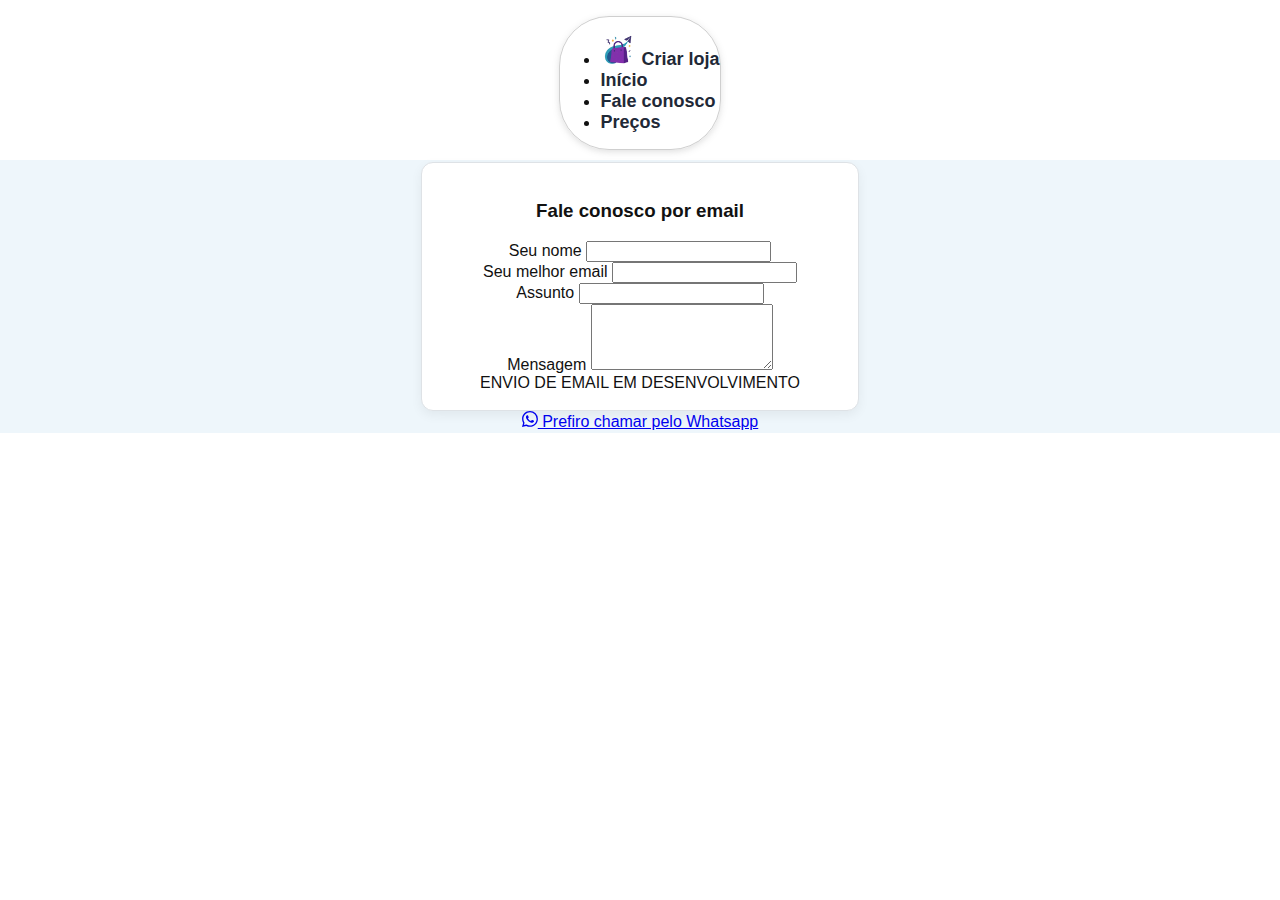
<file: contato.html>
<!doctype html>
<html lang="pt-BR">

<head>
    <meta charset="utf-8">
    <meta name="viewport" content="width=device-width, initial-scale=1">
    <title>Vitrinid</title>
    <link href="https://cdn.jsdelivr.net/npm/bootstrap@5.3.6/dist/css/bootstrap.min.css" rel="stylesheet"
        integrity="sha384-4Q6Gf2aSP4eDXB8Miphtr37CMZZQ5oXLH2yaXMJ2w8e2ZtHTl7GptT4jmndRuHDT" crossorigin="anonymous">
    <link rel="stylesheet" href="styles.css">
</head>

<body>
    <header>
        <nav class="bg-body-new rounded-pill px-2 py-1">
            <ul class="navbar-nav flex-row align-items-center space-around">
                <li class="nav-item text-center">
                    <a class="nav-link px-3 d-flex" aria-current="page" href="index.html">
                        <img class="img-logo" src="./assets/logo.png" alt="">
                        Criar loja
                    </a>
                </li>
                <li class="nav-item">
                    <a class="nav-link px-3" aria-current="page" href="index.html">Início</a>
                </li>
                <li class="nav-item text-center">
                    <a class="nav-link px-3" href="contato.html">Fale conosco</a>
                </li>
                <li class="nav-item">
                    <a class="nav-link px-3" href="precos.html">Preços</a>
                </li>
            </ul>
        </nav>
    </header>
    <main>
        <section class="section-slogan">
            <!-- GET INPUT BY PARAMS -->
            <form class="form" id="contact-form">
                <h3 class="mb-3">Fale conosco por email</h3>
                <div data-mdb-input-init class="form-outline mb-4">
                    <label class="form-label" for="name">Seu nome</label>
                    <input type="text" id="name" name="name" class="form-control" />
                </div>
                <div data-mdb-input-init class="form-outline mb-4">
                    <label class="form-label" for="email">Seu melhor email</label>
                    <input type="email" id="email" name="email" class="form-control" />
                </div>
                <div data-mdb-input-init class="form-outline mb-4">
                    <label class="form-label" for="subject">Assunto</label>
                    <input type="text" id="subject" name="subject" class="form-control" />
                </div>
                <div data-mdb-input-init class="form-outline mb-4">
                    <label class="form-label" for="message">Mensagem</label>
                    <textarea class="form-control" id="message" name="message" rows="4"></textarea>
                </div>
                <!-- <button id="btnSend" class="btn btn-primary btn-block mb-4">
                    Enviar
                </button> -->
                <span>ENVIO DE EMAIL EM DESENVOLVIMENTO</span>
            </form>

            <a href="#" id="btnWhatsapp"
                class="btn btn-success btn-lg d-inline-flex align-items-center gap-2 mb-3 mt-3">
                <svg xmlns="http://www.w3.org/2000/svg" width="16" height="16" fill="currentColor"
                    class="bi bi-whatsapp" viewBox="0 0 16 16">
                    <path
                        d="M13.601 2.326A7.85 7.85 0 0 0 7.994 0C3.627 0 .068 3.558.064 7.926c0 1.399.366 2.76 1.057 3.965L0 16l4.204-1.102a7.9 7.9 0 0 0 3.79.965h.004c4.368 0 7.926-3.558 7.93-7.93A7.9 7.9 0 0 0 13.6 2.326zM7.994 14.521a6.6 6.6 0 0 1-3.356-.92l-.24-.144-2.494.654.666-2.433-.156-.251a6.56 6.56 0 0 1-1.007-3.505c0-3.626 2.957-6.584 6.591-6.584a6.56 6.56 0 0 1 4.66 1.931 6.56 6.56 0 0 1 1.928 4.66c-.004 3.639-2.961 6.592-6.592 6.592m3.615-4.934c-.197-.099-1.17-.578-1.353-.646-.182-.065-.315-.099-.445.099-.133.197-.513.646-.627.775-.114.133-.232.148-.43.05-.197-.1-.836-.308-1.592-.985-.59-.525-.985-1.175-1.103-1.372-.114-.198-.011-.304.088-.403.087-.088.197-.232.296-.346.1-.114.133-.198.198-.33.065-.134.034-.248-.015-.347-.05-.099-.445-1.076-.612-1.47-.16-.389-.323-.335-.445-.34-.114-.007-.247-.007-.38-.007a.73.73 0 0 0-.529.247c-.182.198-.691.677-.691 1.654s.71 1.916.81 2.049c.098.133 1.394 2.132 3.383 2.992.47.205.84.326 1.129.418.475.152.904.129 1.246.08.38-.058 1.171-.48 1.338-.943.164-.464.164-.86.114-.943-.049-.084-.182-.133-.38-.232" />
                </svg>
                Prefiro chamar pelo Whatsapp
            </a>

        </section>
    </main>
    <script src="contato.js"></script>
    <script src="https://cdn.jsdelivr.net/npm/bootstrap@5.3.6/dist/js/bootstrap.bundle.min.js"
        integrity="sha384-j1CDi7MgGQ12Z7Qab0qlWQ/Qqz24Gc6BM0thvEMVjHnfYGF0rmFCozFSxQBxwHKO" crossorigin="anonymous">
        </script>
</body>

</html>
</file>
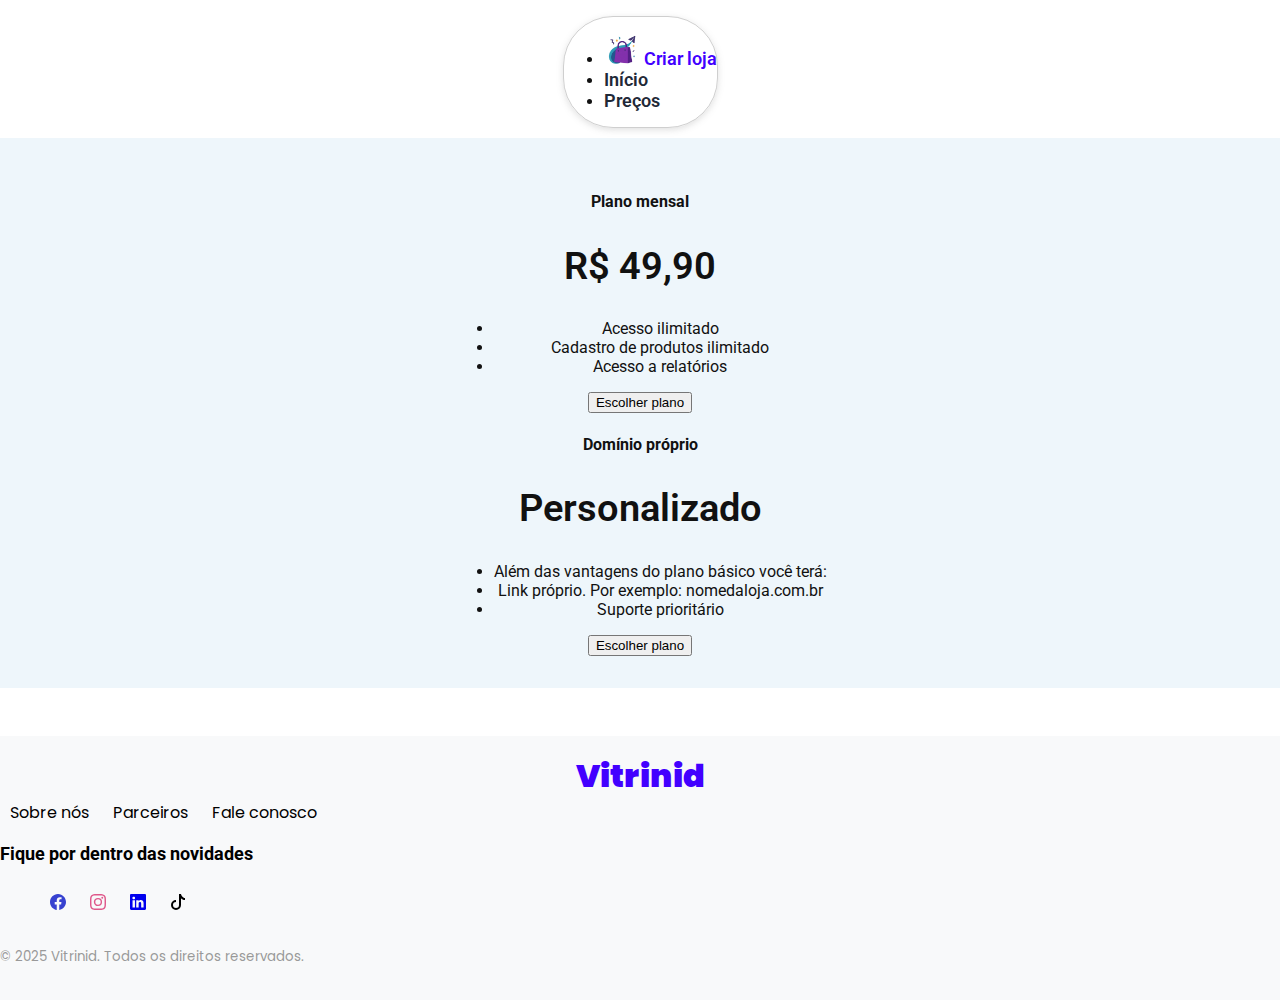
<file: precos.html>
<!doctype html>
<html lang="pt-BR">

<head>
    <meta charset="utf-8">
    <meta name="viewport" content="width=device-width, initial-scale=1">
    <title>Vitrinid</title>
    <link href="https://cdn.jsdelivr.net/npm/bootstrap@5.3.6/dist/css/bootstrap.min.css" rel="stylesheet"
        integrity="sha384-4Q6Gf2aSP4eDXB8Miphtr37CMZZQ5oXLH2yaXMJ2w8e2ZtHTl7GptT4jmndRuHDT" crossorigin="anonymous">

    <link href="https://fonts.googleapis.com/css?family=Roboto:300,400&display=swap" rel="stylesheet">
    <link href="https://fonts.googleapis.com/css?family=Poppins:300,400,500&display=swap" rel="stylesheet">
    <link href="https://fonts.googleapis.com/css?family=Source+Serif+Pro:400,600&display=swap" rel="stylesheet">

    <link rel="stylesheet" href="styles.css">
    <link rel="stylesheet" href="footer/css/style.css">
    <link rel="icon" href="./assets/icon.png" type="image/x-icon">
</head>

<body>
    <header>
        <nav class="bg-body-new rounded-pill px-2 py-1">
            <ul class="navbar-nav flex-row align-items-center space-around">
                <li class="nav-item text-center">
                    <a class="nav-link px-3 d-flex text-primary" aria-current="page"
                        href="https://adm.vitrinid.com.br/cadastrar" target="_blank">
                        <img class="img-logo" src="./assets/logo.png" alt="Logotipo da Vitrinid">
                        Criar loja
                    </a>
                </li>
                <li class="nav-item">
                    <a class="nav-link px-3" aria-current="page" href="index.html">Início</a>
                </li>
                <li class="nav-item">
                    <a class="nav-link px-3" href="precos.html">Preços</a>
                </li>
            </ul>
        </nav>
    </header>
    <main>
        <section class="section-slogan" style="padding: 2rem;">
            <div class="container py-2">
                <div class="row justify-content-center">
                    <div class="col-lg-4 col-md-6 mb-4">
                        <div class="card pricing-card h-100 border-0 shadow-lg rounded-lg overflow-hidden">
                            <div class="card-header bg-primary text-white text-center py-4">
                                <h4 class="mb-0">Plano mensal</h4>
                            </div>
                            <div class="card-body">
                                <h2 class="display-4 text-center mb-4">R$ 49,90</h2>
                                <ul class="list-unstyled mb-4">
                                    <li class="mb-3"><i class="bi bi-check text-success me-2"></i>Acesso ilimitado</li>
                                    <li class="mb-3"><i class="bi bi-check text-success me-2"></i>Cadastro de produtos
                                        ilimitado</li>
                                    <li class="mb-3"><i class="bi bi-check text-success me-2"></i>Acesso a relatórios
                                    </li>
                                </ul>
                                <button id="btnPlanoBasico" class="btn text-center">
                                    <a class="btn btn-outline-primary btn-lg">Escolher plano</a>
                                </button>
                            </div>
                        </div>
                    </div>
                    <div class="col-lg-4 col-md-6 mb-4">
                        <div
                            class="card pricing-card h-100 border-0 shadow-lg rounded-lg overflow-hidden position-relative">
                            <div class="card-header bg-success text-white text-center py-4">
                                <h4 class="mb-0">Domínio próprio</h4>
                            </div>
                            <div class="card-body">
                                <h2 class="display-4 text-center mb-4">Personalizado</h2>
                                <ul class="list-unstyled mb-4">
                                    <li class="mb-3"><i class="bi bi-check text-success me-2"></i>Além das vantagens do
                                        plano básico você terá:</li>
                                    <li class="mb-3"><i class="bi bi-check text-success me-2"></i>Link próprio. Por
                                        exemplo: nomedaloja.com.br</li>
                                    <li class="mb-3"><i class="bi bi-check text-success me-2"></i>Suporte prioritário
                                    </li>
                                </ul>
                                <button id="btnPlanoCustom" class="btn text-center">
                                    <a class="btn btn-success btn-lg">Escolher plano</a>
                                </button>
                            </div>
                        </div>
                    </div>
                </div>
            </div>
        </section>
    </main>

    <footer class="footer-16371">
        <div class="container">
            <div class="row justify-content-center">
                <div class="col-md-9 text-center">
                    <div class="footer-site-logo mb-2">
                        <a href="index.html">Vitrinid</a>
                    </div>
                    <ul class="list-unstyled nav-links mb-3">
                        <li><a href="sobre.html">Sobre nós</a></li>
                        <li><a href="https://vitrinid.com.br/parceiros" target="_blank">Parceiros</a></li>
                        <li><a href="contato.html">Fale conosco</a></li>
                    </ul>

                    <div class="social mb-4">
                        <h3>Fique por dentro das novidades</h3>
                        <ul class="list-unstyled">
                            <li class="fb">
                                <a href="#">
                                    <svg xmlns="http://www.w3.org/2000/svg" width="16" height="16" fill="currentColor"
                                        viewBox="0 0 16 16">
                                        <path
                                            d="M16 8.049c0-4.446-3.582-8.05-8-8.05C3.58 0-.002 3.603-.002 8.05c0 4.017 2.926 7.347 6.75 7.951v-5.625h-2.03V8.05H6.75V6.275c0-2.017 1.195-3.131 3.022-3.131.876 0 1.791.157 1.791.157v1.98h-1.009c-.993 0-1.303.621-1.303 1.258v1.51h2.218l-.354 2.326H9.25V16c3.824-.604 6.75-3.934 6.75-7.951" />
                                    </svg>
                                </a>
                            </li>
                            <li class="in">
                                <a href="#">
                                    <svg xmlns="http://www.w3.org/2000/svg" width="16" height="16" fill="currentColor"
                                        class="bi bi-instagram" viewBox="0 0 16 16">
                                        <path
                                            d="M8 0C5.829 0 5.556.01 4.703.048 3.85.088 3.269.222 2.76.42a3.9 3.9 0 0 0-1.417.923A3.9 3.9 0 0 0 .42 2.76C.222 3.268.087 3.85.048 4.7.01 5.555 0 5.827 0 8.001c0 2.172.01 2.444.048 3.297.04.852.174 1.433.372 1.942.205.526.478.972.923 1.417.444.445.89.719 1.416.923.51.198 1.09.333 1.942.372C5.555 15.99 5.827 16 8 16s2.444-.01 3.298-.048c.851-.04 1.434-.174 1.943-.372a3.9 3.9 0 0 0 1.416-.923c.445-.445.718-.891.923-1.417.197-.509.332-1.09.372-1.942C15.99 10.445 16 10.173 16 8s-.01-2.445-.048-3.299c-.04-.851-.175-1.433-.372-1.941a3.9 3.9 0 0 0-.923-1.417A3.9 3.9 0 0 0 13.24.42c-.51-.198-1.092-.333-1.943-.372C10.443.01 10.172 0 7.998 0zm-.717 1.442h.718c2.136 0 2.389.007 3.232.046.78.035 1.204.166 1.486.275.373.145.64.319.92.599s.453.546.598.92c.11.281.24.705.275 1.485.039.843.047 1.096.047 3.231s-.008 2.389-.047 3.232c-.035.78-.166 1.203-.275 1.485a2.5 2.5 0 0 1-.599.919c-.28.28-.546.453-.92.598-.28.11-.704.24-1.485.276-.843.038-1.096.047-3.232.047s-2.39-.009-3.233-.047c-.78-.036-1.203-.166-1.485-.276a2.5 2.5 0 0 1-.92-.598 2.5 2.5 0 0 1-.6-.92c-.109-.281-.24-.705-.275-1.485-.038-.843-.046-1.096-.046-3.233s.008-2.388.046-3.231c.036-.78.166-1.204.276-1.486.145-.373.319-.64.599-.92s.546-.453.92-.598c.282-.11.705-.24 1.485-.276.738-.034 1.024-.044 2.515-.045zm4.988 1.328a.96.96 0 1 0 0 1.92.96.96 0 0 0 0-1.92m-4.27 1.122a4.109 4.109 0 1 0 0 8.217 4.109 4.109 0 0 0 0-8.217m0 1.441a2.667 2.667 0 1 1 0 5.334 2.667 2.667 0 0 1 0-5.334" />
                                    </svg>
                                </a>
                            </li>
                            <li class="linkedin">
                                <a href="#">
                                    <svg xmlns="http://www.w3.org/2000/svg" width="16" height="16" fill="currentColor"
                                        class="bi bi-linkedin" viewBox="0 0 16 16">
                                        <path
                                            d="M0 1.146C0 .513.526 0 1.175 0h13.65C15.474 0 16 .513 16 1.146v13.708c0 .633-.526 1.146-1.175 1.146H1.175C.526 16 0 15.487 0 14.854zm4.943 12.248V6.169H2.542v7.225zm-1.2-8.212c.837 0 1.358-.554 1.358-1.248-.015-.709-.52-1.248-1.342-1.248S2.4 3.226 2.4 3.934c0 .694.521 1.248 1.327 1.248zm4.908 8.212V9.359c0-.216.016-.432.08-.586.173-.431.568-.878 1.232-.878.869 0 1.216.662 1.216 1.634v3.865h2.401V9.25c0-2.22-1.184-3.252-2.764-3.252-1.274 0-1.845.7-2.165 1.193v.025h-.016l.016-.025V6.169h-2.4c.03.678 0 7.225 0 7.225z" />
                                    </svg>
                                </a>
                            </li>
                            <li class="th">
                                <a href="#">
                                    <svg xmlns="http://www.w3.org/2000/svg" width="16" height="16" fill="currentColor"
                                        class="bi bi-tiktok" viewBox="0 0 16 16">
                                        <path
                                            d="M9 0h1.98c.144.715.54 1.617 1.235 2.512C12.895 3.389 13.797 4 15 4v2c-1.753 0-3.07-.814-4-1.829V11a5 5 0 1 1-5-5v2a3 3 0 1 0 3 3z" />
                                    </svg>
                                </a>
                            </li>
                        </ul>
                    </div>

                    <div class="copyright">
                        <p class="mb-0"><small>&copy; 2025 Vitrinid. Todos os direitos reservados.</small></p>
                    </div>
                </div>
            </div>
        </div>
    </footer>
    <script src="precos.js"></script>
</body>

</html>
</file>
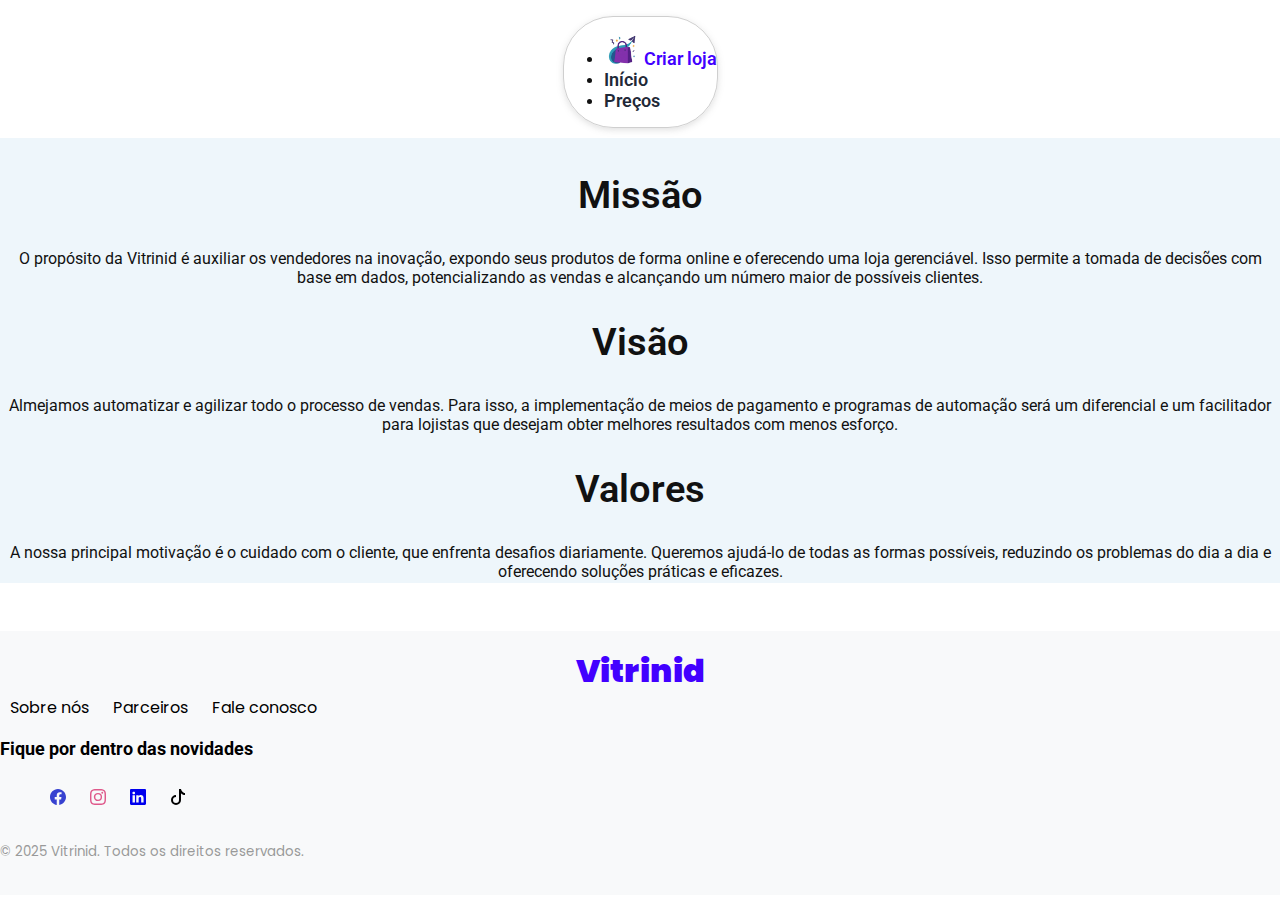
<file: sobre.html>
<!doctype html>
<html lang="pt-BR">

<head>
    <meta charset="utf-8">
    <meta name="viewport" content="width=device-width, initial-scale=1">
    <title>Vitrinid</title>
    <link href="https://cdn.jsdelivr.net/npm/bootstrap@5.3.6/dist/css/bootstrap.min.css" rel="stylesheet"
        integrity="sha384-4Q6Gf2aSP4eDXB8Miphtr37CMZZQ5oXLH2yaXMJ2w8e2ZtHTl7GptT4jmndRuHDT" crossorigin="anonymous">

    <link href="https://fonts.googleapis.com/css?family=Roboto:300,400&display=swap" rel="stylesheet">
    <link href="https://fonts.googleapis.com/css?family=Poppins:300,400,500&display=swap" rel="stylesheet">
    <link href="https://fonts.googleapis.com/css?family=Source+Serif+Pro:400,600&display=swap" rel="stylesheet">

    <link rel="stylesheet" href="styles.css">
    <link rel="stylesheet" href="footer/css/style.css">
    <link rel="icon" href="./assets/icon.png" type="image/x-icon">
</head>

<body>
    <header>
        <nav class="bg-body-new rounded-pill px-2 py-1">
            <ul class="navbar-nav flex-row align-items-center space-around">
                <li class="nav-item text-center">
                    <a class="nav-link px-3 d-flex text-primary" aria-current="page" href="https://adm.vitrinid.com.br/cadastrar"
                        target="_blank">
                        <img class="img-logo" src="./assets/logo.png" alt="Logotipo da Vitrinid">
                        Criar loja
                    </a>
                </li>
                <li class="nav-item">
                    <a class="nav-link px-3" aria-current="page" href="index.html">Início</a>
                </li>
                <li class="nav-item">
                    <a class="nav-link px-3" href="precos.html">Preços</a>
                </li>
            </ul>
        </nav>
    </header>
    <main>
        <section class="section-slogan">
            <div class="about">
                <h2>Missão</h2>
                <span>
                    O propósito da Vitrinid é auxiliar os vendedores na inovação,
                    expondo seus produtos de forma online e oferecendo uma loja gerenciável.
                    Isso permite a tomada de decisões com base em dados, potencializando as vendas
                    e alcançando um número maior de possíveis clientes.
                </span>
                <h2>Visão</h2>
                <span>
                    Almejamos automatizar e agilizar todo o processo de vendas.
                    Para isso, a implementação de meios de pagamento e programas de automação
                    será um diferencial e um facilitador para lojistas que desejam obter
                    melhores resultados com menos esforço.
                </span>
                <h2>Valores</h2>
                <span>
                    A nossa principal motivação é o cuidado com o cliente, que enfrenta desafios diariamente.
                    Queremos ajudá-lo de todas as formas possíveis, reduzindo os problemas do dia a dia
                    e oferecendo soluções práticas e eficazes.
                </span>
            </div>

        </section>
    </main>

    <footer class="footer-16371">
        <div class="container">
            <div class="row justify-content-center">
                <div class="col-md-9 text-center">
                    <div class="footer-site-logo mb-2">
                        <a href="index.html">Vitrinid</a>
                    </div>
                    <ul class="list-unstyled nav-links mb-3">
                        <li><a href="sobre.html">Sobre nós</a></li>
                        <li><a href="https://vitrinid.com.br/parceiros" target="_blank">Parceiros</a></li>
                        <li><a href="contato.html">Fale conosco</a></li>
                    </ul>

                    <div class="social mb-4">
                        <h3>Fique por dentro das novidades</h3>
                        <ul class="list-unstyled">
                            <li class="fb">
                                <a href="#">
                                    <svg xmlns="http://www.w3.org/2000/svg" width="16" height="16" fill="currentColor"
                                        viewBox="0 0 16 16">
                                        <path
                                            d="M16 8.049c0-4.446-3.582-8.05-8-8.05C3.58 0-.002 3.603-.002 8.05c0 4.017 2.926 7.347 6.75 7.951v-5.625h-2.03V8.05H6.75V6.275c0-2.017 1.195-3.131 3.022-3.131.876 0 1.791.157 1.791.157v1.98h-1.009c-.993 0-1.303.621-1.303 1.258v1.51h2.218l-.354 2.326H9.25V16c3.824-.604 6.75-3.934 6.75-7.951" />
                                    </svg>
                                </a>
                            </li>
                            <li class="in">
                                <a href="#">
                                    <svg xmlns="http://www.w3.org/2000/svg" width="16" height="16" fill="currentColor"
                                        class="bi bi-instagram" viewBox="0 0 16 16">
                                        <path
                                            d="M8 0C5.829 0 5.556.01 4.703.048 3.85.088 3.269.222 2.76.42a3.9 3.9 0 0 0-1.417.923A3.9 3.9 0 0 0 .42 2.76C.222 3.268.087 3.85.048 4.7.01 5.555 0 5.827 0 8.001c0 2.172.01 2.444.048 3.297.04.852.174 1.433.372 1.942.205.526.478.972.923 1.417.444.445.89.719 1.416.923.51.198 1.09.333 1.942.372C5.555 15.99 5.827 16 8 16s2.444-.01 3.298-.048c.851-.04 1.434-.174 1.943-.372a3.9 3.9 0 0 0 1.416-.923c.445-.445.718-.891.923-1.417.197-.509.332-1.09.372-1.942C15.99 10.445 16 10.173 16 8s-.01-2.445-.048-3.299c-.04-.851-.175-1.433-.372-1.941a3.9 3.9 0 0 0-.923-1.417A3.9 3.9 0 0 0 13.24.42c-.51-.198-1.092-.333-1.943-.372C10.443.01 10.172 0 7.998 0zm-.717 1.442h.718c2.136 0 2.389.007 3.232.046.78.035 1.204.166 1.486.275.373.145.64.319.92.599s.453.546.598.92c.11.281.24.705.275 1.485.039.843.047 1.096.047 3.231s-.008 2.389-.047 3.232c-.035.78-.166 1.203-.275 1.485a2.5 2.5 0 0 1-.599.919c-.28.28-.546.453-.92.598-.28.11-.704.24-1.485.276-.843.038-1.096.047-3.232.047s-2.39-.009-3.233-.047c-.78-.036-1.203-.166-1.485-.276a2.5 2.5 0 0 1-.92-.598 2.5 2.5 0 0 1-.6-.92c-.109-.281-.24-.705-.275-1.485-.038-.843-.046-1.096-.046-3.233s.008-2.388.046-3.231c.036-.78.166-1.204.276-1.486.145-.373.319-.64.599-.92s.546-.453.92-.598c.282-.11.705-.24 1.485-.276.738-.034 1.024-.044 2.515-.045zm4.988 1.328a.96.96 0 1 0 0 1.92.96.96 0 0 0 0-1.92m-4.27 1.122a4.109 4.109 0 1 0 0 8.217 4.109 4.109 0 0 0 0-8.217m0 1.441a2.667 2.667 0 1 1 0 5.334 2.667 2.667 0 0 1 0-5.334" />
                                    </svg>
                                </a>
                            </li>
                            <li class="linkedin">
                                <a href="#">
                                    <svg xmlns="http://www.w3.org/2000/svg" width="16" height="16" fill="currentColor"
                                        class="bi bi-linkedin" viewBox="0 0 16 16">
                                        <path
                                            d="M0 1.146C0 .513.526 0 1.175 0h13.65C15.474 0 16 .513 16 1.146v13.708c0 .633-.526 1.146-1.175 1.146H1.175C.526 16 0 15.487 0 14.854zm4.943 12.248V6.169H2.542v7.225zm-1.2-8.212c.837 0 1.358-.554 1.358-1.248-.015-.709-.52-1.248-1.342-1.248S2.4 3.226 2.4 3.934c0 .694.521 1.248 1.327 1.248zm4.908 8.212V9.359c0-.216.016-.432.08-.586.173-.431.568-.878 1.232-.878.869 0 1.216.662 1.216 1.634v3.865h2.401V9.25c0-2.22-1.184-3.252-2.764-3.252-1.274 0-1.845.7-2.165 1.193v.025h-.016l.016-.025V6.169h-2.4c.03.678 0 7.225 0 7.225z" />
                                    </svg>
                                </a>
                            </li>
                            <li class="th">
                                <a href="#">
                                    <svg xmlns="http://www.w3.org/2000/svg" width="16" height="16" fill="currentColor"
                                        class="bi bi-tiktok" viewBox="0 0 16 16">
                                        <path
                                            d="M9 0h1.98c.144.715.54 1.617 1.235 2.512C12.895 3.389 13.797 4 15 4v2c-1.753 0-3.07-.814-4-1.829V11a5 5 0 1 1-5-5v2a3 3 0 1 0 3 3z" />
                                    </svg>
                                </a>
                            </li>
                        </ul>
                    </div>

                    <div class="copyright">
                        <p class="mb-0"><small>&copy; 2025 Vitrinid. Todos os direitos reservados.</small></p>
                    </div>
                </div>
            </div>
        </div>
    </footer>

    <script src="contato.js"></script>
    <script src="https://cdn.jsdelivr.net/npm/bootstrap@5.3.6/dist/js/bootstrap.bundle.min.js"
        integrity="sha384-j1CDi7MgGQ12Z7Qab0qlWQ/Qqz24Gc6BM0thvEMVjHnfYGF0rmFCozFSxQBxwHKO" crossorigin="anonymous">
        </script>
</body>

</html>
</file>
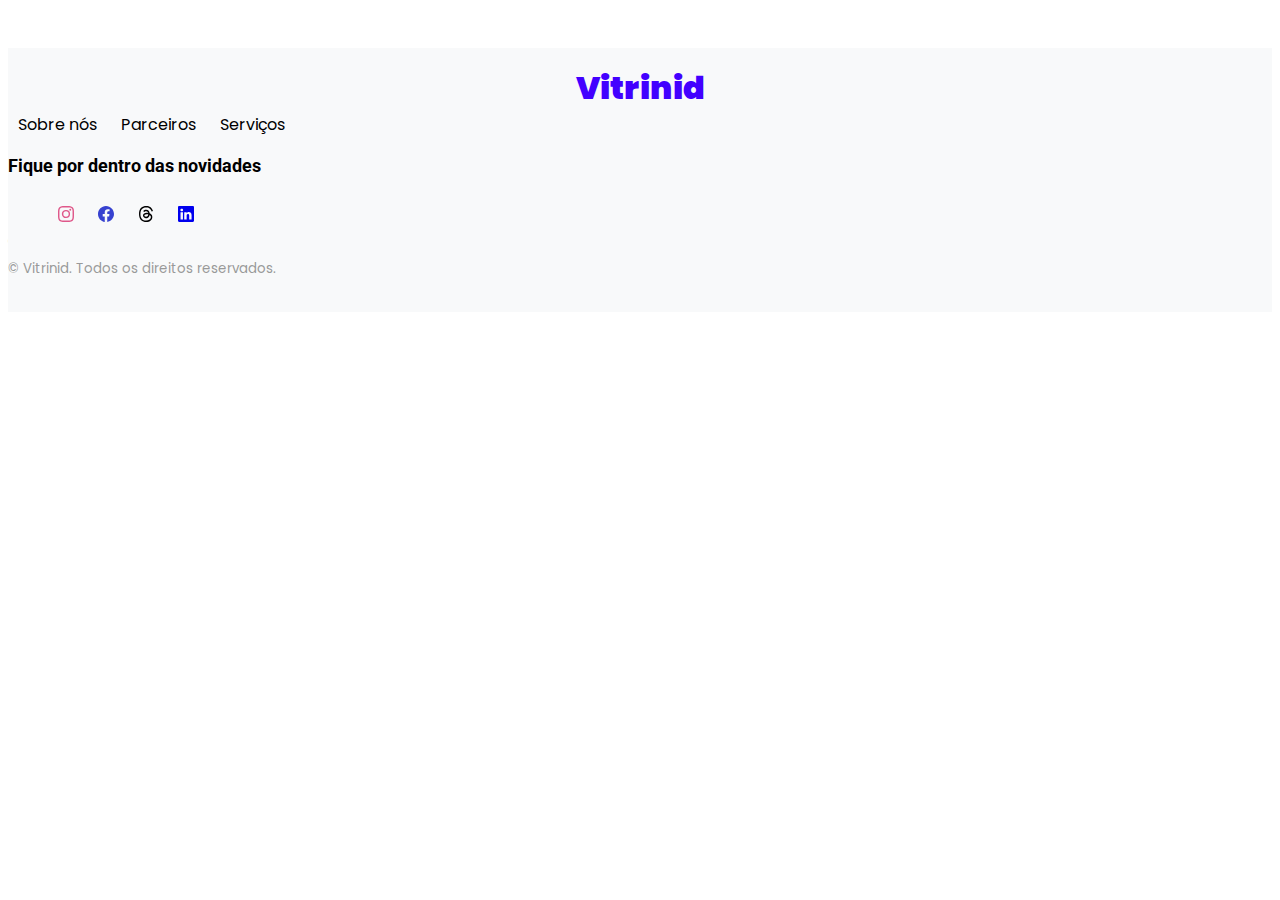
<file: footer/footer.html>
<!doctype html>
<html lang="en">

<head>
    <meta charset="utf-8">
    <meta name="viewport" content="width=device-width, initial-scale=1, shrink-to-fit=no">
    <link href="https://fonts.googleapis.com/css?family=Roboto:300,400&display=swap" rel="stylesheet">
    <link href="https://fonts.googleapis.com/css?family=Poppins:300,400,500&display=swap" rel="stylesheet">
    <link href="https://fonts.googleapis.com/css?family=Source+Serif+Pro:400,600&display=swap" rel="stylesheet">

    <link href="https://cdn.jsdelivr.net/npm/bootstrap@5.3.6/dist/css/bootstrap.min.css" rel="stylesheet"
        integrity="sha384-4Q6Gf2aSP4eDXB8Miphtr37CMZZQ5oXLH2yaXMJ2w8e2ZtHTl7GptT4jmndRuHDT" crossorigin="anonymous">

    <link rel="stylesheet" href="css/style.css">

    <title>Footer</title>
</head>

<body>
    <footer class="footer-16371">
        <div class="container">
            <div class="row justify-content-center">
                <div class="col-md-9 text-center">
                    <div class="footer-site-logo mb-4">
                        <a href="#">Vitrinid</a>
                    </div>
                    <ul class="list-unstyled nav-links mb-5">
                        <li><a href="#">Sobre nós</a></li>
                        <li><a href="#">Parceiros</a></li>
                        <li><a href="#">Serviços</a></li>
                        <!-- <li><a href="#">Careers</a></li>
                        <li><a href="#">FAQ</a></li>
                        <li><a href="#">Legal</a></li>
                        <li><a href="#">Contact</a></li> -->
                    </ul>

                    <div class="social mb-4">
                        <h3>Fique por dentro das novidades</h3>
                        <ul class="list-unstyled">
                            <li class="in">
                                <a href="#">
                                    <svg xmlns="http://www.w3.org/2000/svg" width="16" height="16" fill="currentColor"
                                        class="bi bi-instagram" viewBox="0 0 16 16">
                                        <path
                                            d="M8 0C5.829 0 5.556.01 4.703.048 3.85.088 3.269.222 2.76.42a3.9 3.9 0 0 0-1.417.923A3.9 3.9 0 0 0 .42 2.76C.222 3.268.087 3.85.048 4.7.01 5.555 0 5.827 0 8.001c0 2.172.01 2.444.048 3.297.04.852.174 1.433.372 1.942.205.526.478.972.923 1.417.444.445.89.719 1.416.923.51.198 1.09.333 1.942.372C5.555 15.99 5.827 16 8 16s2.444-.01 3.298-.048c.851-.04 1.434-.174 1.943-.372a3.9 3.9 0 0 0 1.416-.923c.445-.445.718-.891.923-1.417.197-.509.332-1.09.372-1.942C15.99 10.445 16 10.173 16 8s-.01-2.445-.048-3.299c-.04-.851-.175-1.433-.372-1.941a3.9 3.9 0 0 0-.923-1.417A3.9 3.9 0 0 0 13.24.42c-.51-.198-1.092-.333-1.943-.372C10.443.01 10.172 0 7.998 0zm-.717 1.442h.718c2.136 0 2.389.007 3.232.046.78.035 1.204.166 1.486.275.373.145.64.319.92.599s.453.546.598.92c.11.281.24.705.275 1.485.039.843.047 1.096.047 3.231s-.008 2.389-.047 3.232c-.035.78-.166 1.203-.275 1.485a2.5 2.5 0 0 1-.599.919c-.28.28-.546.453-.92.598-.28.11-.704.24-1.485.276-.843.038-1.096.047-3.232.047s-2.39-.009-3.233-.047c-.78-.036-1.203-.166-1.485-.276a2.5 2.5 0 0 1-.92-.598 2.5 2.5 0 0 1-.6-.92c-.109-.281-.24-.705-.275-1.485-.038-.843-.046-1.096-.046-3.233s.008-2.388.046-3.231c.036-.78.166-1.204.276-1.486.145-.373.319-.64.599-.92s.546-.453.92-.598c.282-.11.705-.24 1.485-.276.738-.034 1.024-.044 2.515-.045zm4.988 1.328a.96.96 0 1 0 0 1.92.96.96 0 0 0 0-1.92m-4.27 1.122a4.109 4.109 0 1 0 0 8.217 4.109 4.109 0 0 0 0-8.217m0 1.441a2.667 2.667 0 1 1 0 5.334 2.667 2.667 0 0 1 0-5.334" />
                                    </svg>
                                </a>
                            </li>
                            <li class="fb">
                                <a href="#">
                                    <svg xmlns="http://www.w3.org/2000/svg" width="16" height="16" fill="currentColor"
                                        viewBox="0 0 16 16">
                                        <path
                                            d="M16 8.049c0-4.446-3.582-8.05-8-8.05C3.58 0-.002 3.603-.002 8.05c0 4.017 2.926 7.347 6.75 7.951v-5.625h-2.03V8.05H6.75V6.275c0-2.017 1.195-3.131 3.022-3.131.876 0 1.791.157 1.791.157v1.98h-1.009c-.993 0-1.303.621-1.303 1.258v1.51h2.218l-.354 2.326H9.25V16c3.824-.604 6.75-3.934 6.75-7.951" />
                                    </svg>
                                </a>
                            </li>
                            <li class="th">
                                <a href="#">
                                    <svg xmlns="http://www.w3.org/2000/svg" width="16" height="16" fill="currentColor"
                                        class="bi bi-threads" viewBox="0 0 16 16">
                                        <path
                                            d="M6.321 6.016c-.27-.18-1.166-.802-1.166-.802.756-1.081 1.753-1.502 3.132-1.502.975 0 1.803.327 2.394.948s.928 1.509 1.005 2.644q.492.207.905.484c1.109.745 1.719 1.86 1.719 3.137 0 2.716-2.226 5.075-6.256 5.075C4.594 16 1 13.987 1 7.994 1 2.034 4.482 0 8.044 0 9.69 0 13.55.243 15 5.036l-1.36.353C12.516 1.974 10.163 1.43 8.006 1.43c-3.565 0-5.582 2.171-5.582 6.79 0 4.143 2.254 6.343 5.63 6.343 2.777 0 4.847-1.443 4.847-3.556 0-1.438-1.208-2.127-1.27-2.127-.236 1.234-.868 3.31-3.644 3.31-1.618 0-3.013-1.118-3.013-2.582 0-2.09 1.984-2.847 3.55-2.847.586 0 1.294.04 1.663.114 0-.637-.54-1.728-1.9-1.728-1.25 0-1.566.405-1.967.868ZM8.716 8.19c-2.04 0-2.304.87-2.304 1.416 0 .878 1.043 1.168 1.6 1.168 1.02 0 2.067-.282 2.232-2.423a6.2 6.2 0 0 0-1.528-.161" />
                                    </svg>
                                </a>
                            </li>
                            <li class="linkedin">
                                <a href="#">
                                    <svg xmlns="http://www.w3.org/2000/svg" width="16" height="16" fill="currentColor"
                                        class="bi bi-linkedin" viewBox="0 0 16 16">
                                        <path
                                            d="M0 1.146C0 .513.526 0 1.175 0h13.65C15.474 0 16 .513 16 1.146v13.708c0 .633-.526 1.146-1.175 1.146H1.175C.526 16 0 15.487 0 14.854zm4.943 12.248V6.169H2.542v7.225zm-1.2-8.212c.837 0 1.358-.554 1.358-1.248-.015-.709-.52-1.248-1.342-1.248S2.4 3.226 2.4 3.934c0 .694.521 1.248 1.327 1.248zm4.908 8.212V9.359c0-.216.016-.432.08-.586.173-.431.568-.878 1.232-.878.869 0 1.216.662 1.216 1.634v3.865h2.401V9.25c0-2.22-1.184-3.252-2.764-3.252-1.274 0-1.845.7-2.165 1.193v.025h-.016l.016-.025V6.169h-2.4c.03.678 0 7.225 0 7.225z" />
                                    </svg>
                                </a>
                            </li>
                        </ul>
                    </div>

                    <div class="copyright">
                        <p class="mb-0"><small>&copy; Vitrinid. Todos os direitos reservados.</small></p>
                    </div>


                </div>
            </div>
        </div>
    </footer>
</body>

</html>
</file>
<file: styles.css>
body {
  font-family: 'Inter', Arial, sans-serif;
  margin: 0;
  background: #fff;
  color: #111;
}

section {
  margin-bottom: 3vh;
}

header {
  padding: 16px 0 10px 0;
}

.text-primary {
  color: #4200ff !important;
}

.bg-body-new {
  border: 1.0px solid rgba(136, 136, 136, 0.4);
  background-color: transparent;
  border-radius: 50px;
  box-shadow: 0 2px 6px rgba(136, 136, 136, 0.25);
}

nav {
  place-self: center;
  width: auto;
}

.nav-link {
  align-items: center;
}

.nav-item {
  a {
    color: #1f2937;
    font-weight: 600;
    font-size: 18px;
    text-decoration: none;
    transition: color 0.3s ease, transform 0.3s ease;

    &:hover {
      color: #4200ff;
      transform: translateY(-2px);
    }
  }
}

.loja,
.dash {
  padding: 6px 12px 10px 12px;
}

.h2-style {
  place-self: center;
  font-size: 1.5rem;
  font-weight: 700;
}

.section-slogan {
  padding: 2px;
  justify-items: center;
  background-color: #eef6fb;
  text-align: center;

  .create-store {
    flex-direction: column;
    align-items: center;

    .img-title {
      width: 28vh;
      height: auto;
    }
  }

  h1 {
    font-size: 4.5rem;
    font-weight: 700;
    margin-bottom: -24px;
    color: #4200ff;
  }

  h2 {
    font-size: 2.4rem;
    font-weight: 600;
  }
}

.custom-arrow {
  margin-left: 6px;
  margin-right: 6px;
}

.carousel-inner {
  overflow: hidden;
}

.carousel {
  margin: 6px;
}

.custom-card:hover {
  transform: translateY(-5px);
  box-shadow: 0 12px 24px rgba(0, 0, 0, 0.15);
}

.custom-card {
  max-width: 22rem;
  height: 48vh;
  display: flex;
  flex-direction: column;
  border-radius: 1rem;
  /* 16px */
  box-shadow: 0 6px 20px rgba(0, 0, 0, 0.08);
  background-color: #ffffff;
  overflow: hidden;
  transition: transform 0.3s ease, box-shadow 0.3s ease;
  border: 1px solid #eaeaea;

  .image-container {
    height: 200px;
    background-color: #f9f9f9;
    display: flex;
    align-items: center;
    justify-content: center;
    padding: 8px;

    img {
      max-height: 100%;
      max-width: 100%;
      object-fit: contain;
    }
  }

  .card-body {
    padding: 1rem;
    place-items: anchor-center;

    .card-title {
      font-size: 1.25rem;
      font-weight: 600;
    }

    .card-text {
      white-space: pre-line;
      color: #555;
    }
  }
}


.custom-btn {
  background-color: #4C4EFF;
  color: white;
  font-weight: 600;
  padding: 12px 24px;
  border-radius: 8px;
  border: none;
  transition: all 0.3s ease;
  box-shadow: 0 4px 14px rgba(79, 70, 229, 0.4);
  margin: 0 1rem 0 1rem;

  a {
    text-decoration: none;
    color: #eef6fb;
  }
}

.custom-btn:hover {
  background-color: #4338ca;
  transform: translateY(-2px);
  box-shadow: 0 6px 18px rgba(67, 56, 202, 0.5);
}

.custom-btn:active {
  transform: scale(0.98);
}

.form {
  background-color: #ffffff;
  border: 1px solid #dee2e6;
  border-radius: 12px;
  padding: 18px;
  box-shadow: 0 4px 12px rgba(0, 0, 0, 0.06);
  width: 100%;
  max-width: 400px;
}

.img-logo {
  width: 4vh;
}

.img-size {
  width: 40%;
}

.justify-center {
  justify-content: center;
}

.subtitle-adm {
  display: block;
  font-size: 1.125rem;
  color: #555;
  line-height: 1.2;
  max-width: 600px;
  font-weight: 400;
  text-align: center;
  margin-inline: auto;
  padding: 0 1rem 0 1rem;
}

@media (max-width: 720px) {
  .img-size {
    width: 100%;
  }

  .devices {
    display: block !important;
  }
}

#cardCarousel {
  overflow: hidden;
}
</file>
<file: footer/css/style.css>
body {
  font-family: "Roboto", -apple-system, BlinkMacSystemFont, "Segoe UI", Roboto, "Helvetica Neue", Arial, "Noto Sans", sans-serif, "Apple Color Emoji", "Segoe UI Emoji", "Segoe UI Symbol", "Noto Color Emoji";
}

h1,
h2,
h3,
h4,
h5,
h6,
.h1,
.h2,
.h3,
.h4,
.h5,
.h6 {
  font-family: "Roboto", -apple-system, BlinkMacSystemFont, "Segoe UI", Roboto, "Helvetica Neue", Arial, "Noto Sans", sans-serif, "Apple Color Emoji", "Segoe UI Emoji", "Segoe UI Symbol", "Noto Color Emoji";
}

a {
  -webkit-transition: .3s all ease;
  -o-transition: .3s all ease;
  transition: .3s all ease;
}

a,
a:hover {
  text-decoration: none !important;
}

.content {
  height: 70vh;
}

.footer-16371 {
  background-color: #f8f9fa;
  font-family: "Poppins", sans-serif;
  margin-top: 3rem;
  padding: 1rem 0;
}

.footer-16371 .footer-site-logo {
  text-align: center;
  font-size: 2rem;
  font-weight: 900;
}

.footer-16371 .footer-site-logo a {
  color: #4200ff;
}

.footer-16371 .nav-links {
  padding: 0;
  margin: 0;
}

.footer-16371 .nav-links li {
  display: inline-block;
}

.footer-16371 .nav-links li a {
  padding: 10px;
  color: #000;
}

.footer-16371 .nav-links li a:hover {
  color: #4200ff;
}

.footer-16371 .social h3 {
  font-weight: bold;
  font-size: 18px;
  color: #000;
}

.footer-16371 .social ul li {
  display: inline-block;
}

.footer-16371 .social ul li a {
  display: inline-block;
  padding: 10px;
}

.footer-16371 .social ul li.in a {
  color: #df588a;
}

.footer-16371 .social ul li.th a {
  color: #000;

}

.footer-16371 .social ul li.tw a {
  color: #15b8ff;
}

.footer-16371 .social ul li.fb a {
  color: #3742d0;
}

.footer-16371 .social ul li.dr a {
  color: #fa38c1;
}

.footer-16371 .social ul li.pin a {
  color: #dd4d5a;
}

.footer-16371 .copyright {
  color: #999999;
}
</file>
